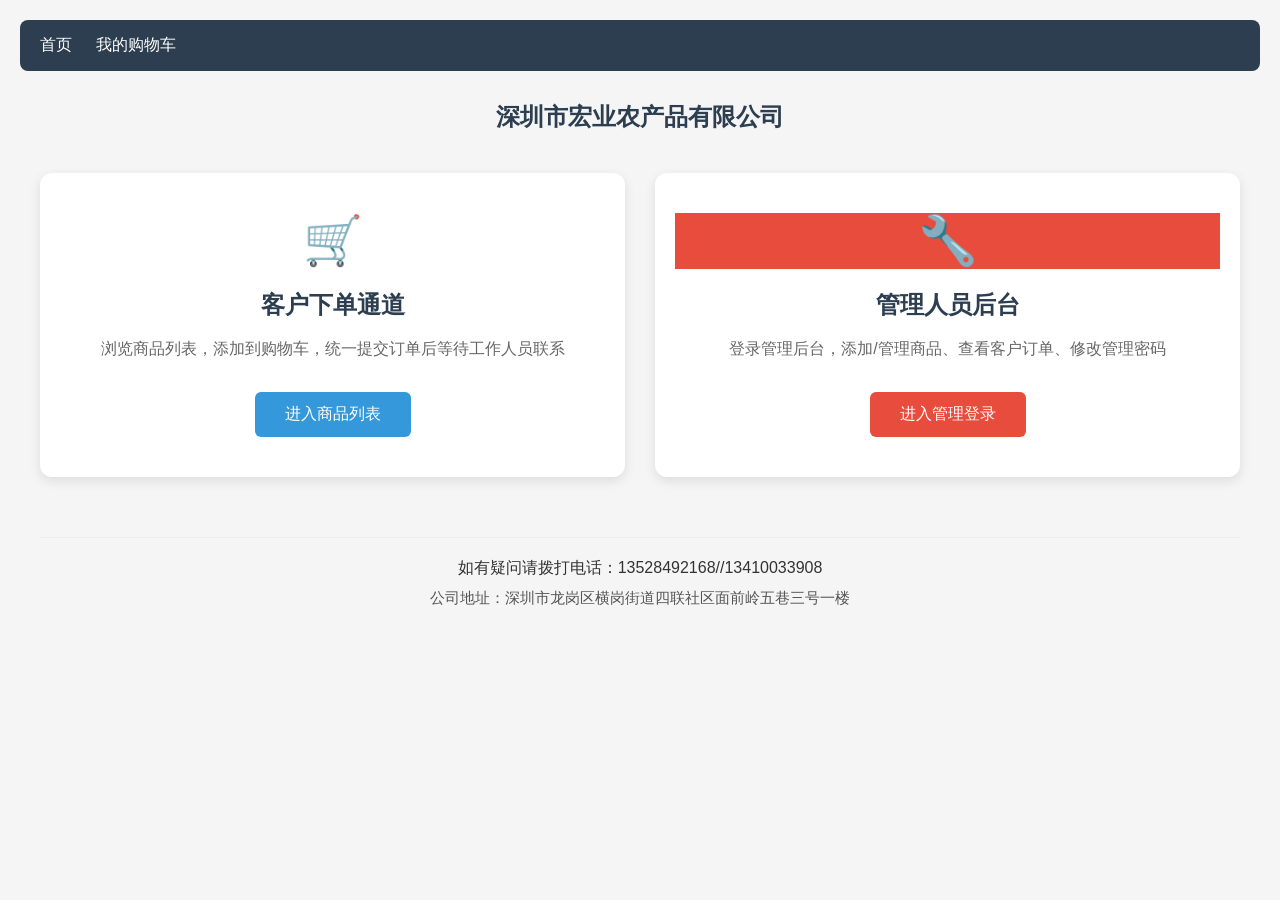
<file: index.html>
<!DOCTYPE html>
<html lang="zh-CN">
<head>
  <meta charset="UTF-8">
  <meta name="viewport" content="width=device-width, initial-scale=1.0">
  <title>深圳市宏业农产品有限公司 - 首页</title>
  <link rel="stylesheet" href="style.css">
  <style>
    /* 双通道样式 */
    .channel-container {
      display: grid;
      grid-template-columns: repeat(auto-fit, minmax(300px, 1fr));
      gap: 30px;
      margin: 40px 0;
    }
    .channel-card {
      background: white;
      padding: 40px 20px;
      border-radius: 12px;
      box-shadow: 0 4px 12px rgba(0,0,0,0.1);
      text-align: center;
    }
    .channel-icon {
      font-size: 48px;
      margin-bottom: 20px;
      color: #3498db;
    }
    .channel-title {
      font-size: 24px;
      margin-bottom: 15px;
      color: #2c3e50;
    }
    .channel-desc {
      color: #666;
      margin-bottom: 30px;
      line-height: 1.6;
    }
    .channel-btn {
      padding: 12px 30px;
      font-size: 16px;
      background-color: #3498db;
      color: white;
      border: none;
      border-radius: 6px;
      cursor: pointer;
      text-decoration: none;
      display: inline-block;
    }
    .channel-btn:hover {
      background-color: #2980b9;
    }
    .manager-channel .channel-icon,
    .manager-channel .channel-btn {
      background-color: #e74c3c;
    }
    .manager-channel .channel-btn:hover {
      background-color: #c0392b;
    }
    /* 商品卡片按钮组 */
    .btn-group {
      display: flex;
      gap: 10px;
      justify-content: center;
      margin-top: 15px;
    }
    /* 底部联系信息样式 */
    .footer-contact {
      margin-top: 60px;
      padding: 20px;
      background: #f5f5f5;
      text-align: center;
      font-size: 16px;
      color: #333;
      border-top: 1px solid #eee;
    }
    .footer-address {
      margin-top: 10px;
      font-size: 15px;
      color: #555;
    }
    /* 分类筛选样式 */
    .category-filter {
      background: white;
      padding: 15px;
      border-radius: 8px;
      box-shadow: 0 2px 5px rgba(0,0,0,0.1);
      margin-bottom: 20px;
      display: none;
    }
    .filter-title {
      font-size: 16px;
      margin-bottom: 10px;
      font-weight: bold;
    }
    .filter-tags {
      display: flex;
      flex-wrap: wrap;
      gap: 8px;
    }
    .filter-tag {
      padding: 5px 15px;
      border-radius: 20px;
      border: 1px solid #ddd;
      cursor: pointer;
      font-size: 14px;
    }
    .filter-tag.active {
      background: #3498db;
      color: white;
      border-color: #3498db;
    }
  </style>
</head>
<body>
  <div class="nav">
    <a href="index.html">首页</a>
    <a href="cart.html">我的购物车</a>
  </div>

  <div class="container">
    <h2 style="text-align: center; color: #2c3e50; margin-top: 20px;">深圳市宏业农产品有限公司</h2>

    <!-- 客户/管理人员双通道 -->
    <div class="channel-container">
      <!-- 客户通道 -->
      <div class="channel-card customer-channel">
        <div class="channel-icon">🛒</div>
        <h3 class="channel-title">客户下单通道</h3>
        <p class="channel-desc">浏览商品列表，添加到购物车，统一提交订单后等待工作人员联系</p>
        <a href="javascript:;" onclick="showProductList()" class="channel-btn">进入商品列表</a>
      </div>

      <!-- 管理人员通道 -->
      <div class="channel-card manager-channel">
        <div class="channel-icon">🔧</div>
        <h3 class="channel-title">管理人员后台</h3>
        <p class="channel-desc">登录管理后台，添加/管理商品、查看客户订单、修改管理密码</p>
        <a href="login.html" class="channel-btn">进入管理登录</a>
      </div>
    </div>

    <!-- 分类筛选区域 -->
    <div class="category-filter" id="categoryFilter">
      <div class="filter-title">商品分类筛选</div>
      <div class="filter-tags" id="filterTags">
        <div class="filter-tag active" data-id="all">全部</div>
      </div>
    </div>

    <!-- 商品列表（带添加购物车功能） -->
    <div class="product-list" id="productList" style="margin-top: 20px; display: none;">
      <div class="product-item">
        <p>暂无商品，请管理员先添加~</p>
      </div>
    </div>

    <!-- 底部联系信息（电话+地址） -->
    <div class="footer-contact">
      如有疑问请拨打电话：13528492168//13410033908
      <div class="footer-address">公司地址：深圳市龙岗区横岗街道四联社区面前岭五巷三号一楼</div>
    </div>
  </div>

  <script>
    // 显示商品列表和分类筛选
    function showProductList() {
      document.getElementById('categoryFilter').style.display = 'block';
      document.getElementById('productList').style.display = 'block';
      loadCategories();
      loadProducts();
    }

    // 加载分类筛选
    function loadCategories() {
      const filterTags = document.getElementById('filterTags');
      let categories = JSON.parse(localStorage.getItem('categories')) || [];
      
      // 基础标签：全部
      let tagsHtml = '<div class="filter-tag active" data-id="all">全部</div>';
      
      // 添加分类标签
      if (categories.length > 0) {
        tagsHtml += categories.map(cat => `
          <div class="filter-tag" data-id="${cat.id}">${cat.name}</div>
        `).join('');
      } else {
        tagsHtml += '<div class="filter-tag disabled">暂无分类</div>';
      }
      
      filterTags.innerHTML = tagsHtml;
      
      // 绑定分类筛选事件
      document.querySelectorAll('.filter-tag').forEach(tag => {
        if (!tag.classList.contains('disabled')) {
          tag.addEventListener('click', function() {
            // 切换激活状态
            document.querySelectorAll('.filter-tag').forEach(t => t.classList.remove('active'));
            this.classList.add('active');
            // 筛选商品
            loadProducts(this.dataset.id);
          });
        }
      });
    }

    // 加载商品列表（带分类筛选+添加购物车功能）
    function loadProducts(filterId = 'all') {
      const productList = document.getElementById('productList');
      const products = JSON.parse(localStorage.getItem('products')) || [];
      const categories = JSON.parse(localStorage.getItem('categories')) || [];
      
      // 分类筛选
      let filteredProducts = products;
      if (filterId !== 'all') {
        filteredProducts = products.filter(p => p.categoryId === filterId);
      }
      
      if (filteredProducts.length === 0) {
        productList.innerHTML = '<div class="product-item"><p>暂无该分类的商品~</p></div>';
        return;
      }

      // 渲染商品（显示分类+添加购物车按钮）
      productList.innerHTML = filteredProducts.map(product => {
        // 获取分类名称
        const cat = categories.find(c => c.id === product.categoryId) || {name: '未分类'};
        return `
          <div class="product-item">
            <div class="product-name">${product.name}</div>
            <div>分类：${cat.name}</div>
            <div class="product-price">¥ ${product.price}/${product.unit}</div>
            <div class="btn-group">
              <button class="btn btn-primary" onclick="addToCart('${product.id}')">加入购物车</button>
              <a href="order-form.html?productId=${product.id}" class="btn btn-primary">立即下单</a>
            </div>
          </div>
        `;
      }).join('');
    }

    // 添加商品到购物车
    function addToCart(productId) {
      const products = JSON.parse(localStorage.getItem('products')) || [];
      const product = products.find(p => p.id === productId);
      
      if (!product) {
        alert('商品不存在！');
        return;
      }

      // 获取购物车数据
      let cart = JSON.parse(localStorage.getItem('cart')) || [];
      
      // 检查商品是否已在购物车
      const existingItem = cart.find(item => item.id === productId);
      if (existingItem) {
        // 已存在则数量+1
        cart = cart.map(item => {
          if (item.id === productId) {
            return {...item, count: item.count + 1};
          }
          return item;
        });
      } else {
        // 不存在则添加新商品（默认数量1）
        cart.push({
          id: product.id,
          name: product.name,
          price: product.price,
          unit: product.unit,
          categoryId: product.categoryId,
          count: 1
        });
      }

      // 保存购物车
      localStorage.setItem('cart', JSON.stringify(cart));
      alert(`${product.name} 已加入购物车！`);
    }

    // 页面加载时执行
    window.onload = function() {
      // 初始隐藏商品列表和分类筛选
      document.getElementById('categoryFilter').style.display = 'none';
      document.getElementById('productList').style.display = 'none';
    };
  </script>
</body>
</html>
</file>
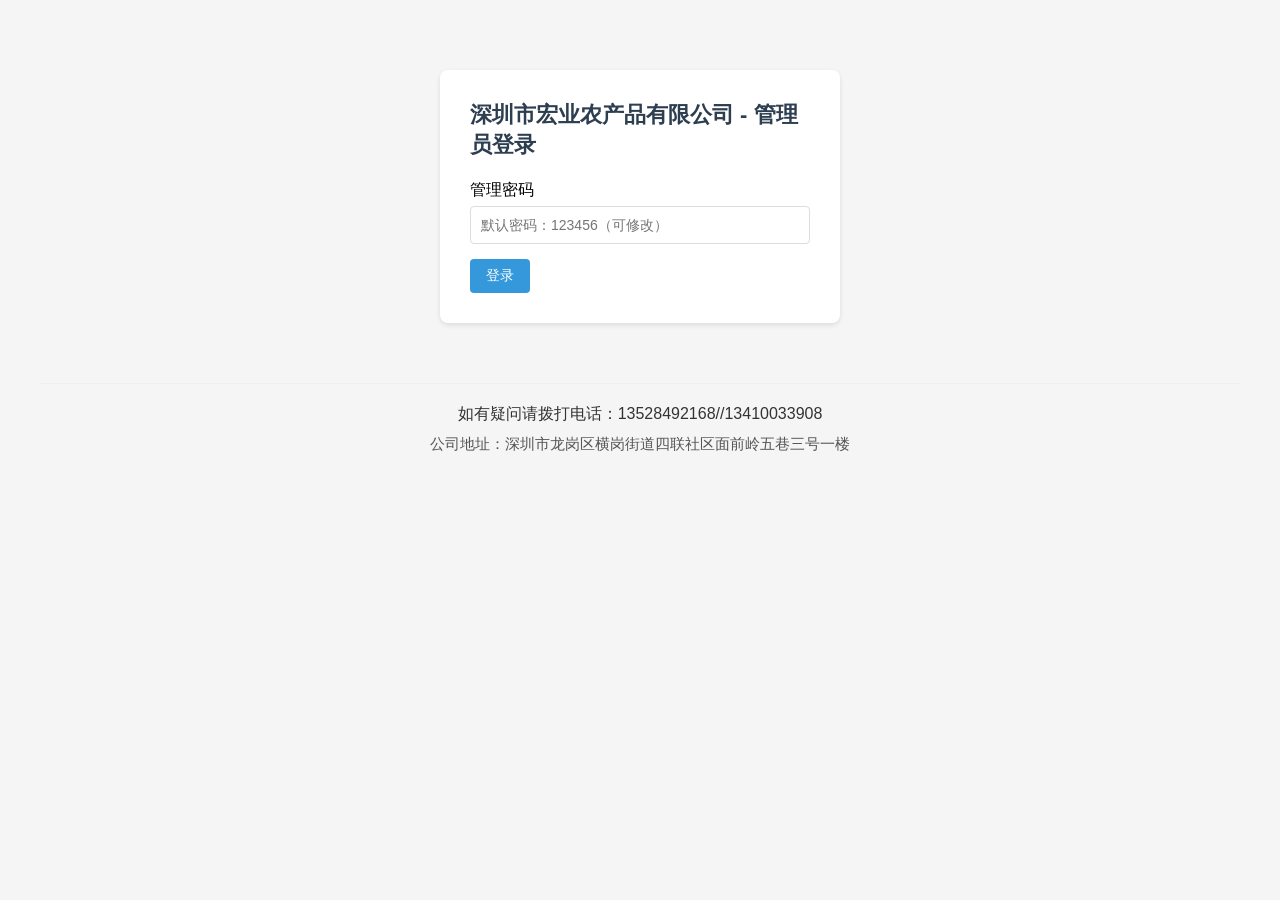
<file: admin-orders.html>
<!DOCTYPE html>
<html lang="zh-CN">
<head>
  <meta charset="UTF-8">
  <meta name="viewport" content="width=device-width, initial-scale=1.0">
  <title>查看订单 - 深圳市宏业农产品有限公司</title>
  <link rel="stylesheet" href="style.css">
  <style>
    .order-products {
      margin: 10px 0;
      padding-left: 20px;
    }
    .order-product-item {
      margin: 5px 0;
    }
    .product-category {
      font-size: 14px;
      color: #666;
    }
    /* 底部联系电话样式 */
    .footer-contact {
      margin-top: 60px;
      padding: 20px;
      background: #f5f5f5;
      text-align: center;
      font-size: 16px;
      color: #333;
      border-top: 1px solid #eee;
    }
    .footer-address {
      margin-top: 10px;
      font-size: 15px;
      color: #555;
    }
  </style>
</head>
<body>
  <div class="nav">
    <a href="admin.html">商品管理</a>
    <a href="admin-orders.html">查看订单</a>
    <a href="change-password.html">修改密码</a>
    <a href="index.html" onclick="logout()">退出登录</a>
  </div>

  <div class="container">
    <h3 style="margin: 30px 0 20px; color: #2c3e50;">所有订单</h3>
    <div class="order-list" id="orderList">
      <div class="order-item">
        <p>暂无订单，等待客户下单商品~</p>
      </div>
    </div>

    <!-- 底部联系电话 -->
    <div class="footer-contact">
      如有疑问请拨打电话：13528492168//13410033908
      <div class="footer-address">公司地址：深圳市龙岗区横岗街道四联社区面前岭五巷三号一楼</div>
    </div>
  </div>

  <script>
    // 登录验证
    if (localStorage.getItem('isLogin') !== 'true') {
      window.location.href = 'login.html';
    }

    // 退出登录
    function logout() {
      localStorage.removeItem('isLogin');
      alert('已退出登录！');
    }

    // 加载订单列表（适配批量订单+显示分类）
    function loadOrders() {
      const orderList = document.getElementById('orderList');
      const orders = JSON.parse(localStorage.getItem('orders')) || [];
      const categories = JSON.parse(localStorage.getItem('categories')) || [];
      
      if (orders.length === 0) {
        orderList.innerHTML = '<div class="order-item"><p>暂无订单，等待客户下单商品~</p></div>';
        return;
      }

      // 渲染订单（兼容单商品/多商品订单+显示分类）
      orderList.innerHTML = orders.map(order => {
        // 判断是否是购物车批量订单
        if (order.products) {
          // 批量订单
          let productsHtml = order.products.map(p => {
            const cat = categories.find(c => c.id === p.categoryId) || {name: '未分类'};
            return `
              <div class="order-product-item">
                ${p.name} × ${p.count}${p.unit} 
                <div class="product-category">分类：${cat.name}</div>
                <div>单价：¥${p.price}/${p.unit} | 小计：¥${p.itemTotal}</div>
              </div>
            `;
          }).join('');
          
          return `
            <div class="order-item">
              <div class="order-info"><span class="order-label">订单ID：</span>${order.id}</div>
              <div class="order-info"><span class="order-label">下单时间：</span>${order.createTime}</div>
              <div class="order-info"><span class="order-label">商品：</span></div>
              <div class="order-products">${productsHtml}</div>
              <div class="order-info"><span class="order-label">订单总计：</span>¥${order.totalPrice}</div>
              <div class="order-info"><span class="order-label">公司名称：</span>${order.companyName}</div>
              <div class="order-info"><span class="order-label">备注：</span>${order.remark || '无'}</div>
            </div>
          `;
        } else {
          // 原单商品订单
          const cat = categories.find(c => c.id === order.categoryId) || {name: '未分类'};
          return `
            <div class="order-item">
              <div class="order-info"><span class="order-label">订单ID：</span>${order.id}</div>
              <div class="order-info"><span class="order-label">下单时间：</span>${order.createTime}</div>
              <div class="order-info"><span class="order-label">商品：</span>${order.productName} × ${order.count}${order.productUnit}</div>
              <div class="order-info"><span class="order-label">分类：</span>${cat.name}</div>
              <div class="order-info"><span class="order-label">单价：</span>¥${order.productPrice}/${order.productUnit} | 总价：¥${order.totalPrice}</div>
              <div class="order-info"><span class="order-label">公司名称：</span>${order.companyName}</div>
              <div class="order-info"><span class="order-label">备注：</span>${order.remark || '无'}</div>
            </div>
          `;
        }
      }).join('');
    }

    // 页面加载时执行
    window.onload = loadOrders;
  </script>
</body>
</html>
</file>
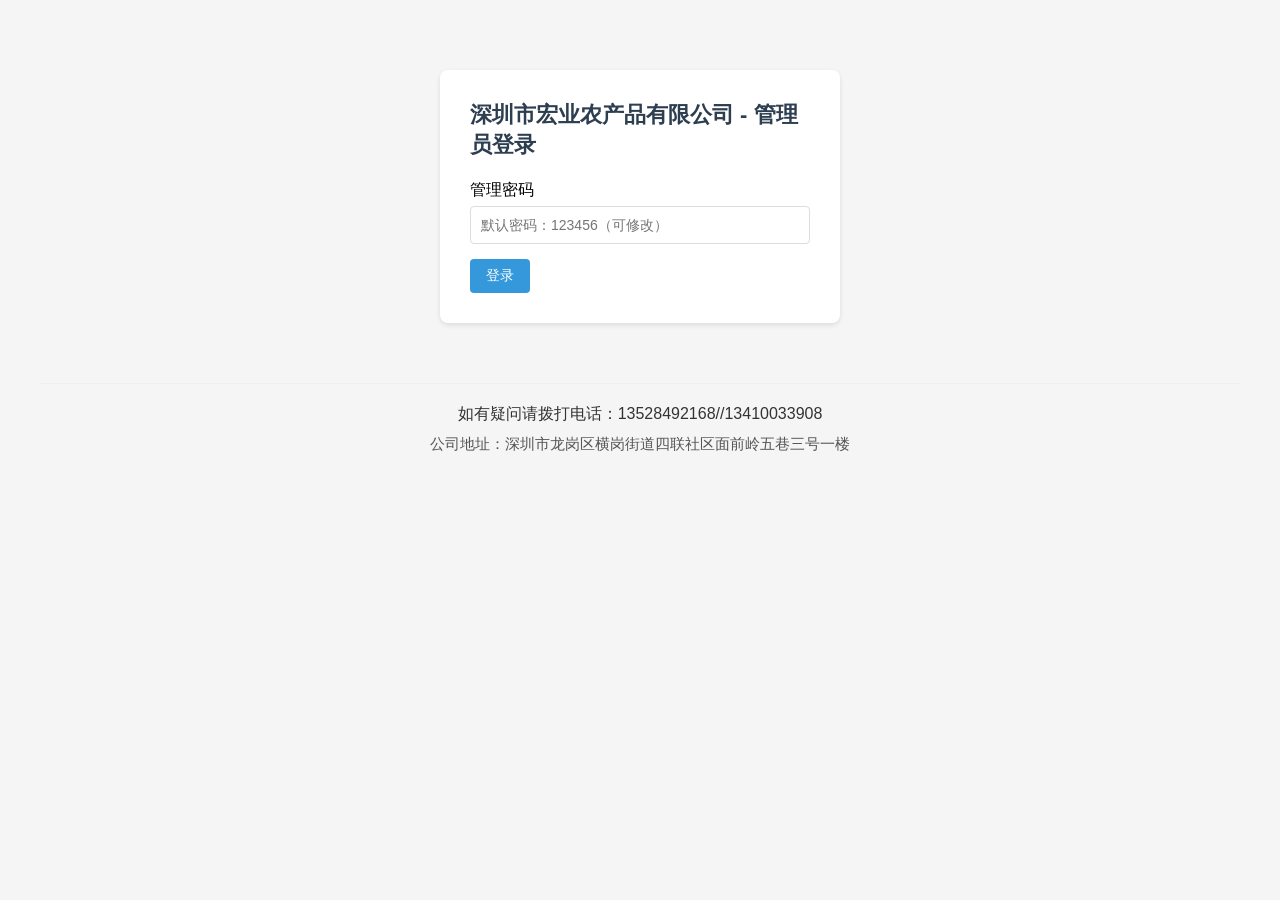
<file: admin.html>
<!DOCTYPE html>
<html lang="zh-CN">
<head>
  <meta charset="UTF-8">
  <meta name="viewport" content="width=device-width, initial-scale=1.0">
  <title>管理员后台 - 深圳市宏业农产品有限公司</title>
  <link rel="stylesheet" href="style.css">
  <style>
    /* 底部联系电话样式 */
    .footer-contact {
      margin-top: 60px;
      padding: 20px;
      background: #f5f5f5;
      text-align: center;
      font-size: 16px;
      color: #333;
      border-top: 1px solid #eee;
    }
    .footer-address {
      margin-top: 10px;
      font-size: 15px;
      color: #555;
    }
    /* 分类管理样式 */
    .category-box {
      background: white;
      padding: 20px;
      border-radius: 8px;
      box-shadow: 0 2px 5px rgba(0,0,0,0.1);
      margin-bottom: 30px;
    }
    .category-list {
      display: flex;
      flex-wrap: wrap;
      gap: 10px;
      margin-top: 15px;
    }
    .category-tag {
      background: #f5f5f5;
      padding: 5px 15px;
      border-radius: 20px;
      display: flex;
      align-items: center;
      gap: 8px;
    }
    .category-delete {
      color: #e74c3c;
      cursor: pointer;
      font-size: 14px;
    }
  </style>
</head>
<body>
  <div class="nav">
    <a href="admin.html">商品管理</a>
    <a href="admin-orders.html">查看订单</a>
    <a href="change-password.html">修改密码</a>
    <a href="index.html" onclick="logout()">退出登录</a>
  </div>

  <div class="container">
    <!-- 分类管理区域 -->
    <div class="category-box">
      <h3 class="form-title">商品分类管理</h3>
      <form id="addCategoryForm">
        <div class="form-group">
          <label for="categoryName">新增分类名称</label>
          <input type="text" id="categoryName" placeholder="如：水果、蔬菜、粮油" required>
        </div>
        <button type="submit" class="btn btn-primary">添加分类</button>
      </form>
      <div class="category-list" id="categoryList">
        <p>暂无分类，点击上方添加~</p>
      </div>
    </div>

    <!-- 移除图片输入框后的添加商品表单 -->
    <div class="form-box">
      <h3 class="form-title">添加商品</h3>
      <form id="addProductForm">
        <div class="form-group">
          <label for="productName">商品名称</label>
          <input type="text" id="productName" placeholder="如：苹果、大米、青菜" required>
        </div>

        <div class="form-group">
          <label for="productPrice">商品价格（元）</label>
          <input type="number" id="productPrice" min="0.01" step="0.01" required>
        </div>

        <div class="form-group">
          <label for="productUnit">商品单位</label>
          <input type="text" id="productUnit" placeholder="如：斤、包、件、个" value="斤" required>
        </div>

        <!-- 新增分类选择 -->
        <div class="form-group">
          <label for="productCategory">商品分类</label>
          <select id="productCategory" required>
            <option value="">请选择分类</option>
          </select>
        </div>

        <button type="submit" class="btn btn-primary">添加商品</button>
      </form>
    </div>

    <!-- 商品列表（移除图片显示） -->
    <h3 style="margin: 30px 0 20px; color: #2c3e50;">已添加商品</h3>
    <div class="product-list" id="adminProductList">
      <div class="product-item">
        <p>暂无商品，点击上方添加~</p>
      </div>
    </div>

    <!-- 底部联系电话 -->
    <div class="footer-contact">
      如有疑问请拨打电话：13528492168//13410033908
      <div class="footer-address">公司地址：深圳市龙岗区横岗街道四联社区面前岭五巷三号一楼</div>
    </div>
  </div>

  <script>
    // 登录验证（防止直接访问）
    if (localStorage.getItem('isLogin') !== 'true') {
      window.location.href = 'login.html';
    }

    // 退出登录
    function logout() {
      localStorage.removeItem('isLogin');
      alert('已退出登录！');
    }

    // ========== 分类管理逻辑 ==========
    // 加载分类列表
    function loadCategories() {
      const categoryList = document.getElementById('categoryList');
      const productCategory = document.getElementById('productCategory');
      let categories = JSON.parse(localStorage.getItem('categories')) || [];
      
      // 渲染分类列表（管理员查看）
      if (categories.length === 0) {
        categoryList.innerHTML = '<p>暂无分类，点击上方添加~</p>';
        productCategory.innerHTML = '<option value="">暂无分类，请先添加</option>';
        return;
      }

      // 渲染分类标签
      categoryList.innerHTML = categories.map(cat => `
        <div class="category-tag" data-id="${cat.id}">
          ${cat.name}
          <span class="category-delete" onclick="deleteCategory('${cat.id}')">×</span>
        </div>
      `).join('');

      // 渲染分类下拉框（添加商品用）
      productCategory.innerHTML = '<option value="">请选择分类</option>' + 
        categories.map(cat => `<option value="${cat.id}">${cat.name}</option>`).join('');
    }

    // 添加分类
    document.getElementById('addCategoryForm').addEventListener('submit', function(e) {
      e.preventDefault();
      const categoryName = document.getElementById('categoryName').value.trim();
      let categories = JSON.parse(localStorage.getItem('categories')) || [];
      
      // 验证分类名称
      if (categories.some(cat => cat.name === categoryName)) {
        alert('该分类已存在！');
        return;
      }

      // 添加新分类
      categories.push({
        id: Date.now().toString(),
        name: categoryName
      });
      localStorage.setItem('categories', JSON.stringify(categories));
      
      // 重置表单 + 重新加载分类
      this.reset();
      alert('分类添加成功！');
      loadCategories();
    });

    // 删除分类
    function deleteCategory(categoryId) {
      if (!confirm('确定要删除该分类吗？删除后该分类下的商品不会被删除')) return;
      let categories = JSON.parse(localStorage.getItem('categories')) || [];
      categories = categories.filter(cat => cat.id !== categoryId);
      localStorage.setItem('categories', JSON.stringify(categories));
      loadCategories();
      loadAdminProducts(); // 同步更新商品列表
    }

    // ========== 商品管理逻辑 ==========
    // 加载商品列表（管理员端）
    function loadAdminProducts() {
      const productList = document.getElementById('adminProductList');
      const products = JSON.parse(localStorage.getItem('products')) || [];
      const categories = JSON.parse(localStorage.getItem('categories')) || [];
      
      if (products.length === 0) {
        productList.innerHTML = '<div class="product-item"><p>暂无商品，点击上方添加~</p></div>';
        return;
      }

      // 渲染商品（显示分类）
      productList.innerHTML = products.map(product => {
        // 获取分类名称
        const cat = categories.find(c => c.id === product.categoryId) || {name: '未分类'};
        return `
          <div class="product-item">
            <div class="product-name">${product.name}</div>
            <div>分类：${cat.name}</div>
            <div class="product-price">¥ ${product.price}/${product.unit}</div>
            <button class="btn btn-danger" onclick="deleteProduct('${product.id}')">删除商品</button>
          </div>
        `;
      }).join('');
    }

    // 删除商品
    function deleteProduct(productId) {
      if (!confirm('确定要删除该商品吗？')) return;
      let products = JSON.parse(localStorage.getItem('products')) || [];
      products = products.filter(p => p.id !== productId);
      localStorage.setItem('products', JSON.stringify(products));
      loadAdminProducts(); // 重新加载列表
    }

    // 添加商品（新增分类字段）
    document.getElementById('addProductForm').addEventListener('submit', function(e) {
      e.preventDefault();
      
      // 获取表单数据
      const name = document.getElementById('productName').value;
      const price = document.getElementById('productPrice').value;
      const unit = document.getElementById('productUnit').value;
      const categoryId = document.getElementById('productCategory').value;

      // 构造商品数据（新增categoryId）
      const product = {
        id: Date.now().toString(),
        name: name,
        price: price,
        unit: unit,
        categoryId: categoryId
      };

      // 保存到本地存储
      const products = JSON.parse(localStorage.getItem('products')) || [];
      products.push(product);
      localStorage.setItem('products', JSON.stringify(products));

      // 重置表单 + 重新加载列表
      this.reset();
      alert('商品添加成功！');
      loadAdminProducts();
    });

    // 页面加载时执行
    window.onload = function() {
      loadCategories();
      loadAdminProducts();
    };
  </script>
</body>
</html>
</file>
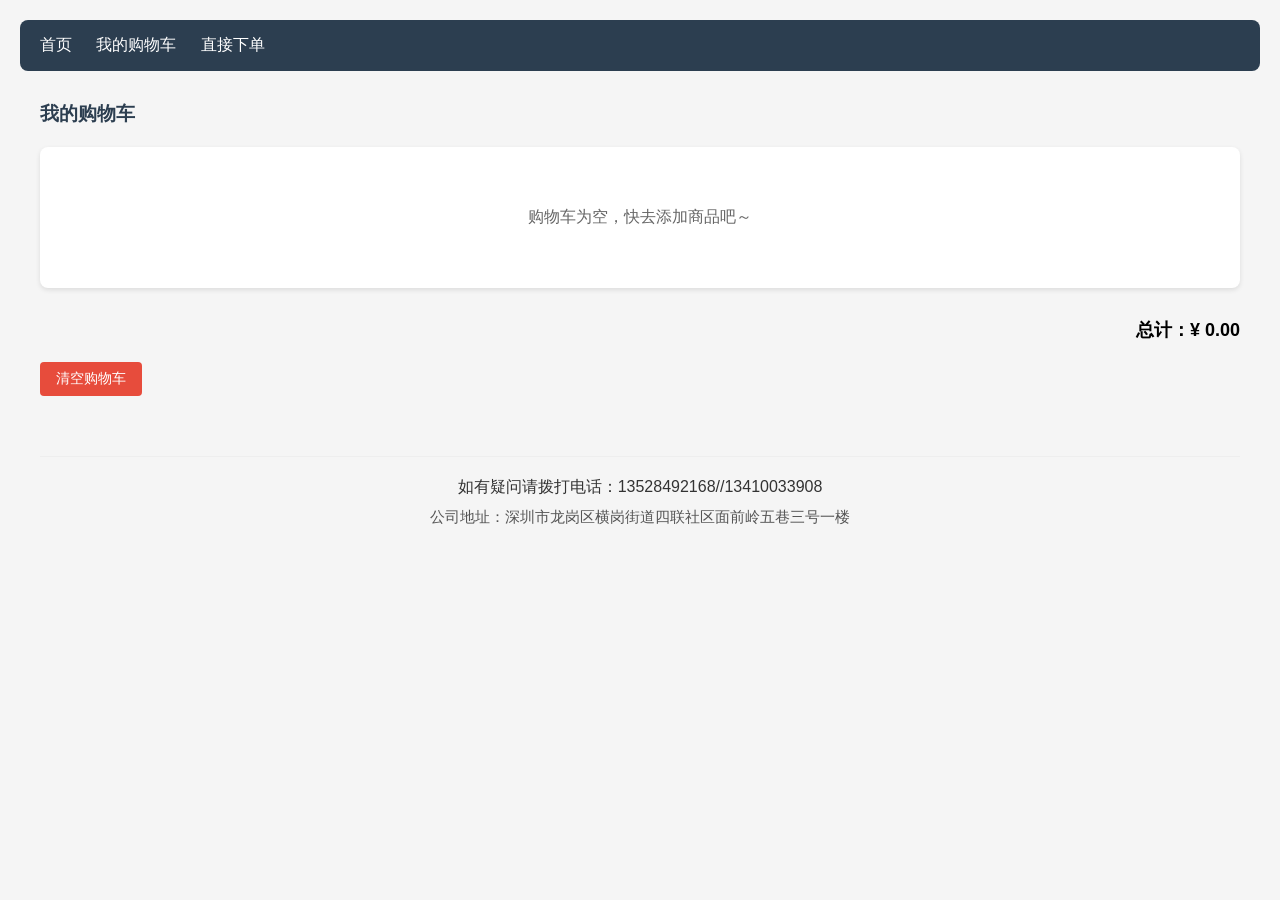
<file: cart.html>
<!DOCTYPE html>
<html lang="zh-CN">
<head>
  <meta charset="UTF-8">
  <meta name="viewport" content="width=device-width, initial-scale=1.0">
  <title>购物车 - 深圳市宏业农产品有限公司</title>
  <link rel="stylesheet" href="style.css">
  <style>
    /* 购物车样式 */
    .cart-list {
      background: white;
      padding: 20px;
      border-radius: 8px;
      box-shadow: 0 2px 5px rgba(0,0,0,0.1);
      margin-bottom: 30px;
    }
    .cart-item {
      display: flex;
      justify-content: space-between;
      align-items: center;
      padding: 15px;
      border-bottom: 1px solid #eee;
    }
    .cart-item:last-child {
      border-bottom: none;
    }
    .cart-info {
      flex: 1;
    }
    .cart-name {
      font-size: 16px;
      margin-bottom: 5px;
    }
    .cart-category {
      font-size: 14px;
      color: #666;
      margin-bottom: 5px;
    }
    .cart-price {
      color: #e74c3c;
    }
    .cart-count {
      display: flex;
      align-items: center;
      gap: 10px;
    }
    .count-btn {
      width: 30px;
      height: 30px;
      border: 1px solid #ddd;
      background: #f5f5f5;
      cursor: pointer;
      border-radius: 4px;
      font-size: 16px;
    }
    .count-input {
      width: 50px;
      height: 30px;
      text-align: center;
      border: 1px solid #ddd;
      border-radius: 4px;
    }
    .cart-total {
      text-align: right;
      font-size: 18px;
      margin: 20px 0;
      font-weight: bold;
    }
    .cart-empty {
      text-align: center;
      padding: 40px 0;
      color: #666;
    }
    .cart-actions {
      display: flex;
      justify-content: space-between;
      margin-top: 20px;
    }
    /* 底部联系电话样式 */
    .footer-contact {
      margin-top: 60px;
      padding: 20px;
      background: #f5f5f5;
      text-align: center;
      font-size: 16px;
      color: #333;
      border-top: 1px solid #eee;
    }
    .footer-address {
      margin-top: 10px;
      font-size: 15px;
      color: #555;
    }
  </style>
</head>
<body>
  <div class="nav">
    <a href="index.html">首页</a>
    <a href="cart.html">我的购物车</a>
    <a href="order-form.html">直接下单</a>
  </div>

  <div class="container">
    <h3 style="margin: 30px 0 20px; color: #2c3e50;">我的购物车</h3>
    
    <!-- 购物车列表 -->
    <div class="cart-list" id="cartList">
      <div class="cart-empty">购物车为空，快去添加商品吧～</div>
    </div>

    <!-- 购物车总计 + 操作按钮 -->
    <div class="cart-total" id="cartTotal">总计：¥ 0.00</div>
    <div class="cart-actions">
      <button class="btn btn-danger" id="clearCart">清空购物车</button>
      <a href="order-form-cart.html" class="btn btn-primary" id="submitCart">提交订单</a>
    </div>

    <!-- 底部联系电话 -->
    <div class="footer-contact">
      如有疑问请拨打电话：13528492168//13410033908
      <div class="footer-address">公司地址：深圳市龙岗区横岗街道四联社区面前岭五巷三号一楼</div>
    </div>
  </div>

  <script>
    // 加载购物车（显示分类）
    function loadCart() {
      const cartList = document.getElementById('cartList');
      const cartTotal = document.getElementById('cartTotal');
      const submitCart = document.getElementById('submitCart');
      const categories = JSON.parse(localStorage.getItem('categories')) || [];
      
      // 获取购物车数据
      let cart = JSON.parse(localStorage.getItem('cart')) || [];
      
      // 购物车为空
      if (cart.length === 0) {
        cartList.innerHTML = '<div class="cart-empty">购物车为空，快去添加商品吧～</div>';
        cartTotal.textContent = '总计：¥ 0.00';
        submitCart.style.display = 'none';
        return;
      }

      // 显示提交按钮
      submitCart.style.display = 'inline-block';
      
      // 渲染购物车商品（显示分类）
      let totalPrice = 0;
      cartList.innerHTML = cart.map(item => {
        // 获取分类名称
        const cat = categories.find(c => c.id === item.categoryId) || {name: '未分类'};
        // 计算单商品总价
        const itemTotal = (item.price * item.count).toFixed(2);
        totalPrice += Number(itemTotal);
        
        return `
          <div class="cart-item" data-id="${item.id}">
            <div class="cart-info">
              <div class="cart-name">${item.name}</div>
              <div class="cart-category">分类：${cat.name}</div>
              <div class="cart-price">¥ ${item.price}/${item.unit}（单价）</div>
            </div>
            <div class="cart-count">
              <button class="count-btn minus">-</button>
              <input type="number" class="count-input" value="${item.count}" min="1">
              <button class="count-btn plus">+</button>
            </div>
            <div class="cart-item-total">¥ ${itemTotal}</div>
            <button class="btn btn-danger delete-item">删除</button>
          </div>
        `;
      }).join('');

      // 更新总计
      cartTotal.textContent = `总计：¥ ${totalPrice.toFixed(2)}`;

      // 绑定数量修改事件
      bindCartEvents();
    }

    // 绑定购物车操作事件（数量修改、删除）
    function bindCartEvents() {
      let cart = JSON.parse(localStorage.getItem('cart')) || [];
      
      // 减数量
      document.querySelectorAll('.minus').forEach(btn => {
        btn.addEventListener('click', function() {
          const itemEl = this.closest('.cart-item');
          const productId = itemEl.dataset.id;
          const countInput = itemEl.querySelector('.count-input');
          let count = Number(countInput.value);
          
          if (count > 1) {
            count--;
            countInput.value = count;
            // 更新购物车数据
            updateCartCount(productId, count);
          }
        });
      });

      // 加数量
      document.querySelectorAll('.plus').forEach(btn => {
        btn.addEventListener('click', function() {
          const itemEl = this.closest('.cart-item');
          const productId = itemEl.dataset.id;
          const countInput = itemEl.querySelector('.count-input');
          let count = Number(countInput.value);
          
          count++;
          countInput.value = count;
          // 更新购物车数据
          updateCartCount(productId, count);
        });
      });

      // 手动修改数量
      document.querySelectorAll('.count-input').forEach(input => {
        input.addEventListener('change', function() {
          const itemEl = this.closest('.cart-item');
          const productId = itemEl.dataset.id;
          let count = Number(this.value);
          
          if (count < 1) count = 1;
          this.value = count;
          // 更新购物车数据
          updateCartCount(productId, count);
        });
      });

      // 删除商品
      document.querySelectorAll('.delete-item').forEach(btn => {
        btn.addEventListener('click', function() {
          const itemEl = this.closest('.cart-item');
          const productId = itemEl.dataset.id;
          
          // 过滤掉删除的商品
          cart = cart.filter(item => item.id !== productId);
          localStorage.setItem('cart', JSON.stringify(cart));
          // 重新加载购物车
          loadCart();
        });
      });
    }

    // 更新购物车商品数量
    function updateCartCount(productId, count) {
      let cart = JSON.parse(localStorage.getItem('cart')) || [];
      
      // 找到对应商品并更新数量
      cart = cart.map(item => {
        if (item.id === productId) {
          return {...item, count: count};
        }
        return item;
      });
      
      localStorage.setItem('cart', JSON.stringify(cart));
      // 重新加载购物车
      loadCart();
    }

    // 清空购物车
    document.getElementById('clearCart').addEventListener('click', function() {
      if (confirm('确定要清空购物车吗？')) {
        localStorage.removeItem('cart');
        loadCart();
      }
    });

    // 页面加载时加载购物车
    window.onload = loadCart;
  </script>
</body>
</html>
</file>
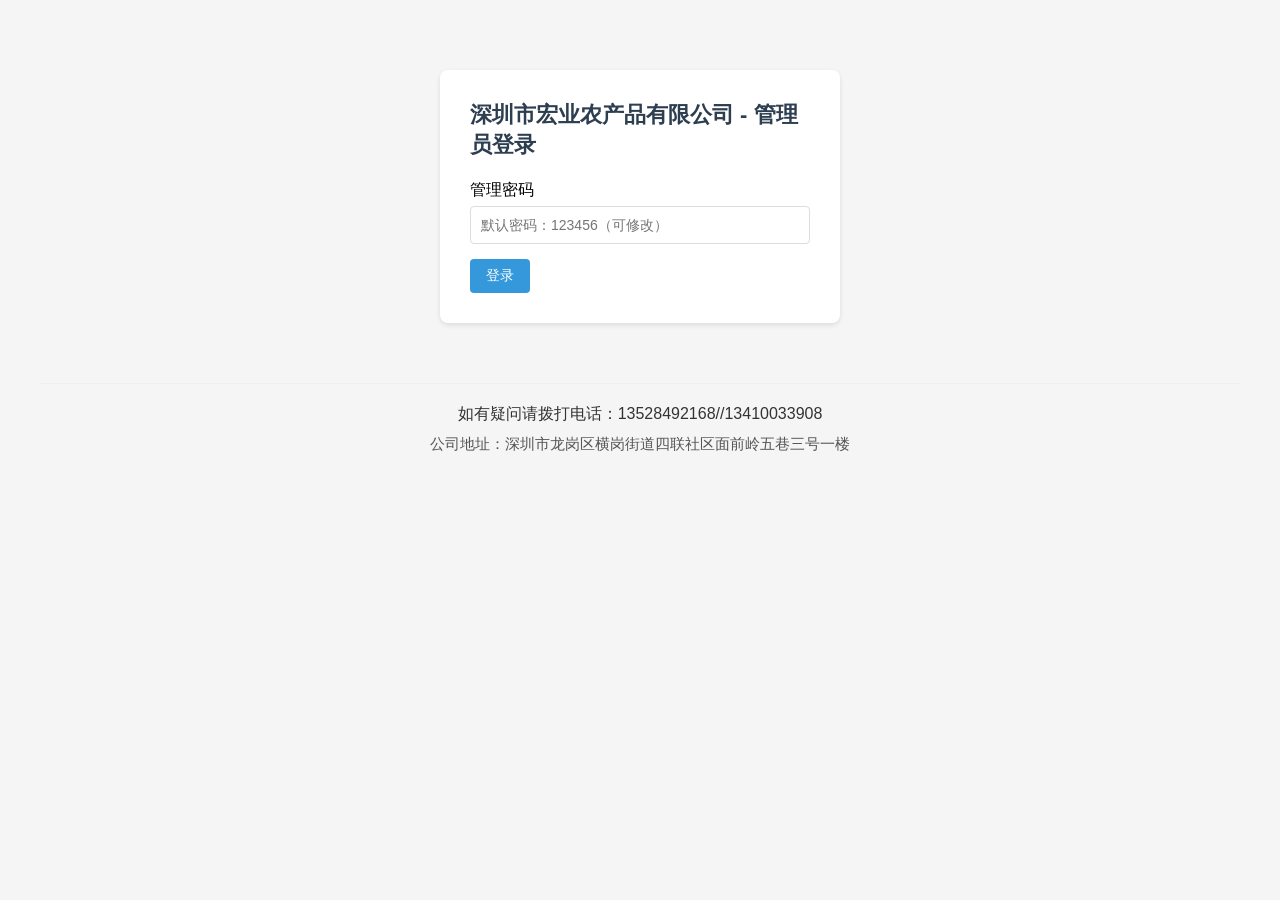
<file: change-password.html>
<!DOCTYPE html>
<html lang="zh-CN">
<head>
  <meta charset="UTF-8">
  <meta name="viewport" content="width=device-width, initial-scale=1.0">
  <title>修改管理密码 - 深圳市宏业农产品有限公司</title>
  <link rel="stylesheet" href="style.css">
  <style>
    .footer-contact {
      margin-top: 60px;
      padding: 20px;
      background: #f5f5f5;
      text-align: center;
      font-size: 16px;
      color: #333;
      border-top: 1px solid #eee;
    }
    .footer-address {
      margin-top: 10px;
      font-size: 15px;
      color: #555;
    }
  </style>
</head>
<body>
  <div class="nav">
    <a href="admin.html">商品管理</a>
    <a href="admin-orders.html">查看订单</a>
    <a href="change-password.html">修改密码</a>
    <a href="index.html" onclick="logout()">退出登录</a>
  </div>

  <div class="container">
    <div class="form-box">
      <h3 class="form-title">修改管理密码</h3>
      <form id="changePwdForm">
        <div class="form-group">
          <label for="oldPwd">原密码</label>
          <input type="password" id="oldPwd" placeholder="请输入原管理密码" required>
        </div>

        <div class="form-group">
          <label for="newPwd">新密码</label>
          <input type="password" id="newPwd" placeholder="请输入新管理密码" required>
        </div>

        <div class="form-group">
          <label for="confirmPwd">确认新密码</label>
          <input type="password" id="confirmPwd" placeholder="请再次输入新密码" required>
        </div>

        <button type="submit" class="btn btn-primary">修改密码</button>
      </form>
    </div>

    <div class="footer-contact">
      如有疑问请拨打电话：13528492168//13410033908
      <div class="footer-address">公司地址：深圳市龙岗区横岗街道四联社区面前岭五巷三号一楼</div>
    </div>
  </div>

  <script>
    // 登录验证
    if (localStorage.getItem('isLogin') !== 'true') {
      window.location.href = 'login.html';
    }

    // 退出登录
    function logout() {
      localStorage.removeItem('isLogin');
      alert('已退出登录！');
    }

    // 修改密码
    document.getElementById('changePwdForm').addEventListener('submit', function(e) {
      e.preventDefault();
      
      const oldPwd = document.getElementById('oldPwd').value;
      const newPwd = document.getElementById('newPwd').value;
      const confirmPwd = document.getElementById('confirmPwd').value;
      
      // 获取原密码（默认123456）
      const savedPwd = localStorage.getItem('adminPwd') || '123456';
      
      // 验证原密码
      if (oldPwd !== savedPwd) {
        alert('原密码错误！');
        return;
      }
      
      // 验证新密码
      if (newPwd !== confirmPwd) {
        alert('两次输入的新密码不一致！');
        return;
      }
      
      // 验证新密码长度
      if (newPwd.length < 6) {
        alert('新密码长度不能少于6位！');
        return;
      }
      
      // 保存新密码
      localStorage.setItem('adminPwd', newPwd);
      alert('密码修改成功！请使用新密码登录');
      
      // 退出登录
      localStorage.removeItem('isLogin');
      window.location.href = 'login.html';
    });
  </script>
</body>
</html>
</file>
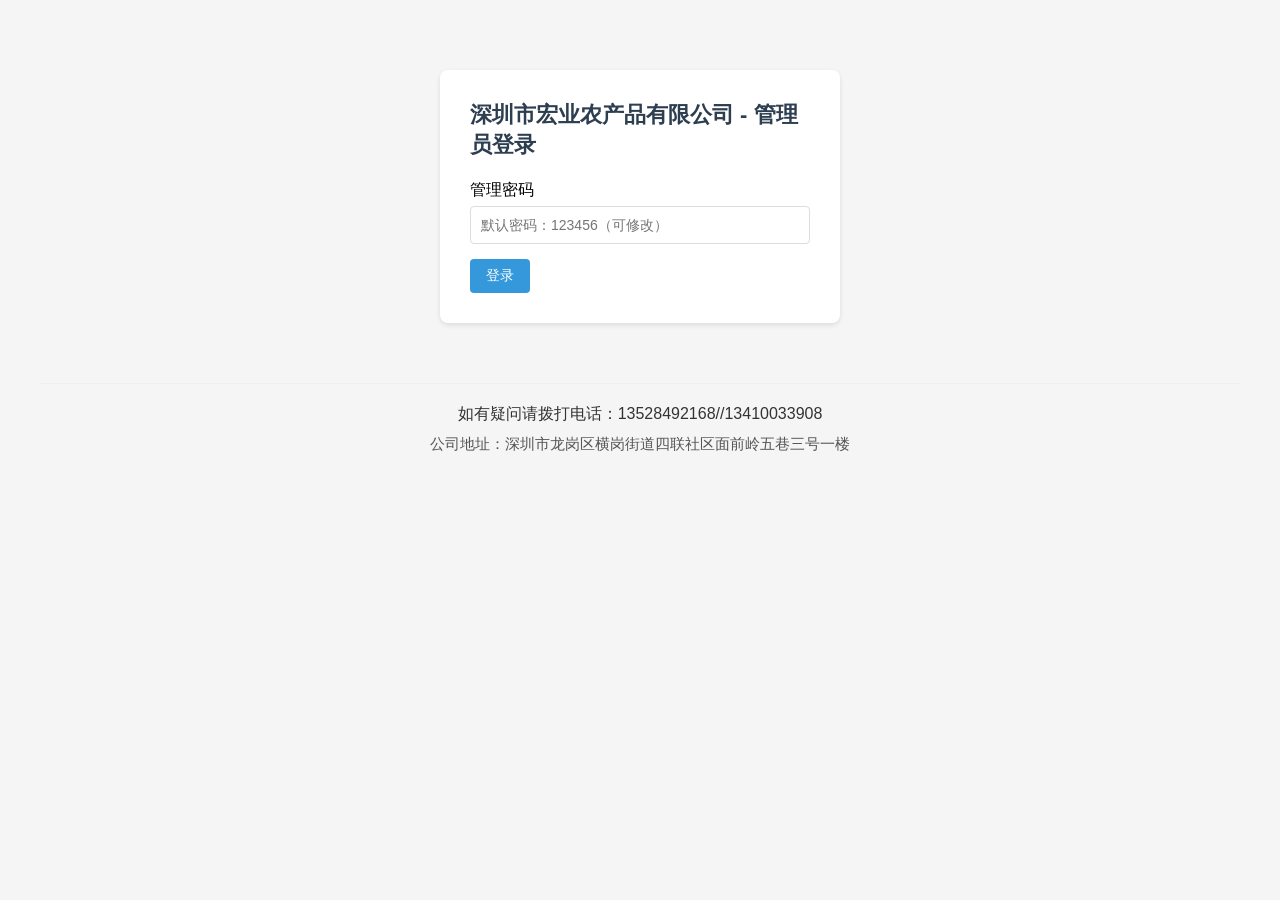
<file: login.html>
<!DOCTYPE html>
<html lang="zh-CN">
<head>
  <meta charset="UTF-8">
  <meta name="viewport" content="width=device-width, initial-scale=1.0">
  <title>管理员登录 - 深圳市宏业农产品有限公司</title>
  <link rel="stylesheet" href="style.css">
  <style>
    /* 底部联系电话样式 */
    .footer-contact {
      margin-top: 60px;
      padding: 20px;
      background: #f5f5f5;
      text-align: center;
      font-size: 16px;
      color: #333;
      border-top: 1px solid #eee;
    }
    .footer-address {
      margin-top: 10px;
      font-size: 15px;
      color: #555;
    }
  </style>
</head>
<body>
  <div class="container">
    <div class="login-box">
      <h3 class="form-title">深圳市宏业农产品有限公司 - 管理员登录</h3>
      <form id="loginForm">
        <div class="form-group">
          <label for="password">管理密码</label>
          <input type="password" id="password" placeholder="默认密码：123456（可修改）" required>
        </div>
        <button type="submit" class="btn btn-primary">登录</button>
      </form>
    </div>

    <!-- 底部联系电话 -->
    <div class="footer-contact">
      如有疑问请拨打电话：13528492168//13410033908
      <div class="footer-address">公司地址：深圳市龙岗区横岗街道四联社区面前岭五巷三号一楼</div>
    </div>
  </div>

  <script>
    // 登录验证（读取自定义密码，无则用默认123456）
    document.getElementById('loginForm').addEventListener('submit', function(e) {
      e.preventDefault();
      const password = document.getElementById('password').value;
      // 获取本地存储的密码，默认123456
      const savedPwd = localStorage.getItem('adminPwd') || '123456';
      
      if (password === savedPwd) {
        // 登录成功，跳转到管理页
        localStorage.setItem('isLogin', 'true');
        window.location.href = 'admin.html';
      } else {
        alert('密码错误！');
      }
    });
  </script>
</body>
</html>
</file>
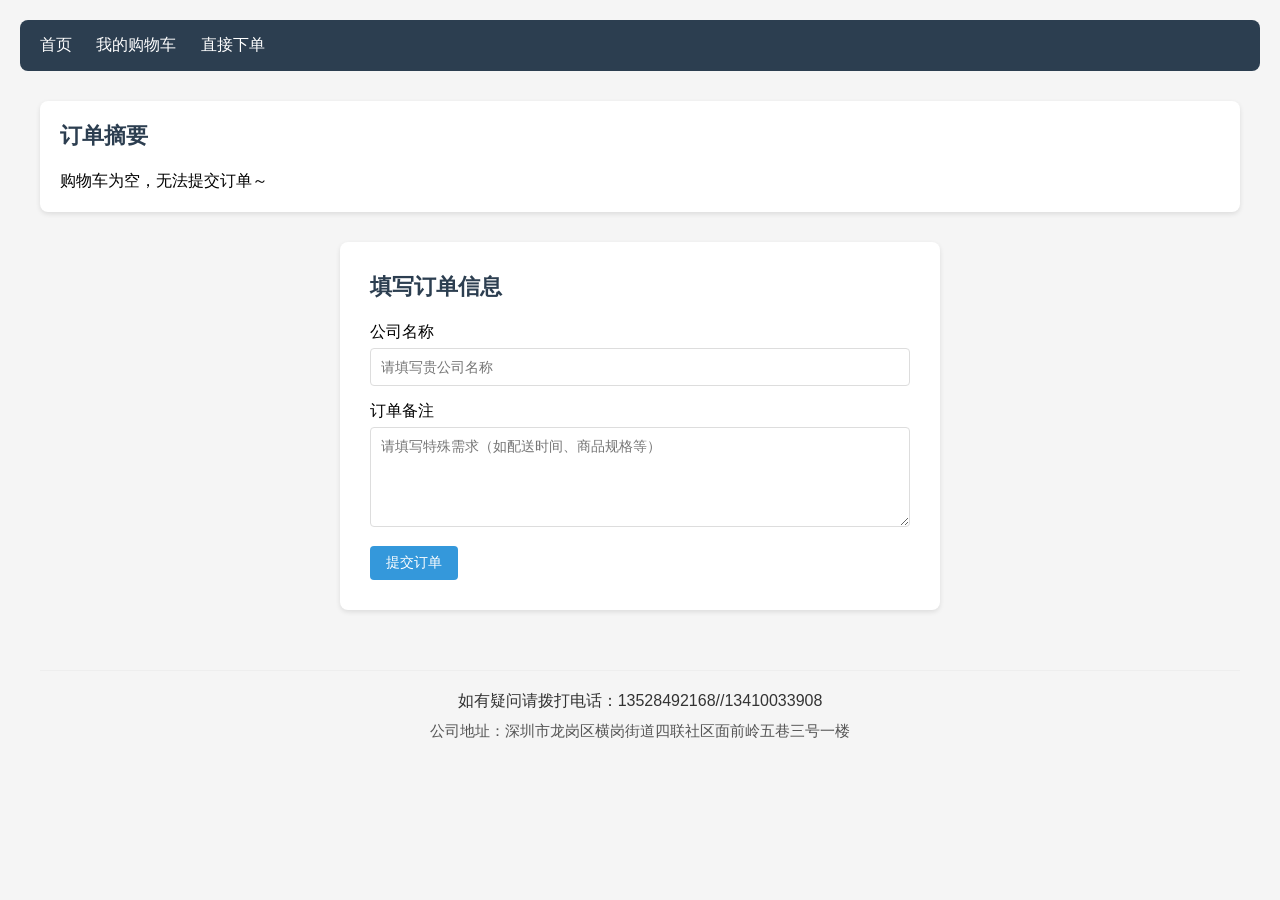
<file: order-form-cart.html>
<!DOCTYPE html>
<html lang="zh-CN">
<head>
  <meta charset="UTF-8">
  <meta name="viewport" content="width=device-width, initial-scale=1.0">
  <title>提交购物车订单 - 深圳市宏业农产品有限公司</title>
  <link rel="stylesheet" href="style.css">
  <style>
    .order-summary {
      background: white;
      padding: 20px;
      border-radius: 8px;
      box-shadow: 0 2px 5px rgba(0,0,0,0.1);
      margin-bottom: 30px;
    }
    .summary-item {
      padding: 10px 0;
      border-bottom: 1px solid #eee;
    }
    .summary-total {
      font-size: 18px;
      font-weight: bold;
      margin-top: 15px;
      color: #e74c3c;
    }
    /* 底部联系电话样式 */
    .footer-contact {
      margin-top: 60px;
      padding: 20px;
      background: #f5f5f5;
      text-align: center;
      font-size: 16px;
      color: #333;
      border-top: 1px solid #eee;
    }
    .footer-address {
      margin-top: 10px;
      font-size: 15px;
      color: #555;
    }
  </style>
</head>
<body>
  <div class="nav">
    <a href="index.html">首页</a>
    <a href="cart.html">我的购物车</a>
    <a href="order-form.html">直接下单</a>
  </div>

  <div class="container">
    <!-- 订单摘要 -->
    <div class="order-summary" id="orderSummary">
      <h3 class="form-title">订单摘要</h3>
      <div class="summary-empty">购物车为空，无法提交订单～</div>
    </div>

    <!-- 提交订单表单 -->
    <div class="form-box">
      <h3 class="form-title">填写订单信息</h3>
      <form id="cartOrderForm">
        <div class="form-group">
          <label for="companyName">公司名称</label>
          <input type="text" id="companyName" placeholder="请填写贵公司名称" required>
        </div>

        <div class="form-group">
          <label for="orderRemark">订单备注</label>
          <textarea id="orderRemark" placeholder="请填写特殊需求（如配送时间、商品规格等）"></textarea>
        </div>

        <button type="submit" class="btn btn-primary">提交订单</button>
      </form>
    </div>

    <!-- 底部联系电话 -->
    <div class="footer-contact">
      如有疑问请拨打电话：13528492168//13410033908
      <div class="footer-address">公司地址：深圳市龙岗区横岗街道四联社区面前岭五巷三号一楼</div>
    </div>
  </div>

  <script>
    // 加载订单摘要
    function loadOrderSummary() {
      const orderSummary = document.getElementById('orderSummary');
      let cart = JSON.parse(localStorage.getItem('cart')) || [];
      
      // 购物车为空
      if (cart.length === 0) {
        orderSummary.innerHTML = `
          <h3 class="form-title">订单摘要</h3>
          <div class="summary-empty">购物车为空，无法提交订单～</div>
        `;
        // 禁用提交按钮
        document.getElementById('cartOrderForm').querySelector('button').disabled = true;
        return;
      }

      // 计算总计
      let totalPrice = 0;
      let summaryHtml = `<h3 class="form-title">订单摘要</h3>`;
      
      cart.forEach(item => {
        const itemTotal = (item.price * item.count).toFixed(2);
        totalPrice += Number(itemTotal);
        summaryHtml += `
          <div class="summary-item">
            <div>${item.name} × ${item.count}${item.unit}</div>
            <div>单价：¥${item.price}/${item.unit} | 小计：¥${itemTotal}</div>
          </div>
        `;
      });
      
      summaryHtml += `<div class="summary-total">订单总计：¥${totalPrice.toFixed(2)}</div>`;
      orderSummary.innerHTML = summaryHtml;
      // 启用提交按钮
      document.getElementById('cartOrderForm').querySelector('button').disabled = false;
    }

    // 提交购物车订单
    document.getElementById('cartOrderForm').addEventListener('submit', function(e) {
      e.preventDefault();
      
      const companyName = document.getElementById('companyName').value;
      const remark = document.getElementById('orderRemark').value;
      let cart = JSON.parse(localStorage.getItem('cart')) || [];
      
      // 验证购物车
      if (cart.length === 0) {
        alert('购物车为空，无法提交订单！');
        return;
      }

      // 构造批量订单数据
      const order = {
        id: Date.now().toString(), // 订单ID
        createTime: new Date().toLocaleString(), // 下单时间
        companyName: companyName,
        remark: remark || '无',
        products: cart.map(item => ({
          name: item.name,
          price: item.price,
          unit: item.unit,
          count: item.count,
          categoryId: item.categoryId,
          itemTotal: (item.price * item.count).toFixed(2)
        })),
        totalPrice: cart.reduce((total, item) => total + (item.price * item.count), 0).toFixed(2)
      };

      // 保存订单到本地存储
      const orders = JSON.parse(localStorage.getItem('orders')) || [];
      orders.push(order);
      localStorage.setItem('orders', JSON.stringify(orders));

      // 清空购物车
      localStorage.removeItem('cart');

      // 提示并跳转
      alert('商品订单提交成功！深圳市宏业农产品有限公司会尽快联系您~');
      window.location.href = 'index.html';
    });

    // 页面加载时执行
    window.onload = loadOrderSummary;
  </script>
</body>
</html>
</file>
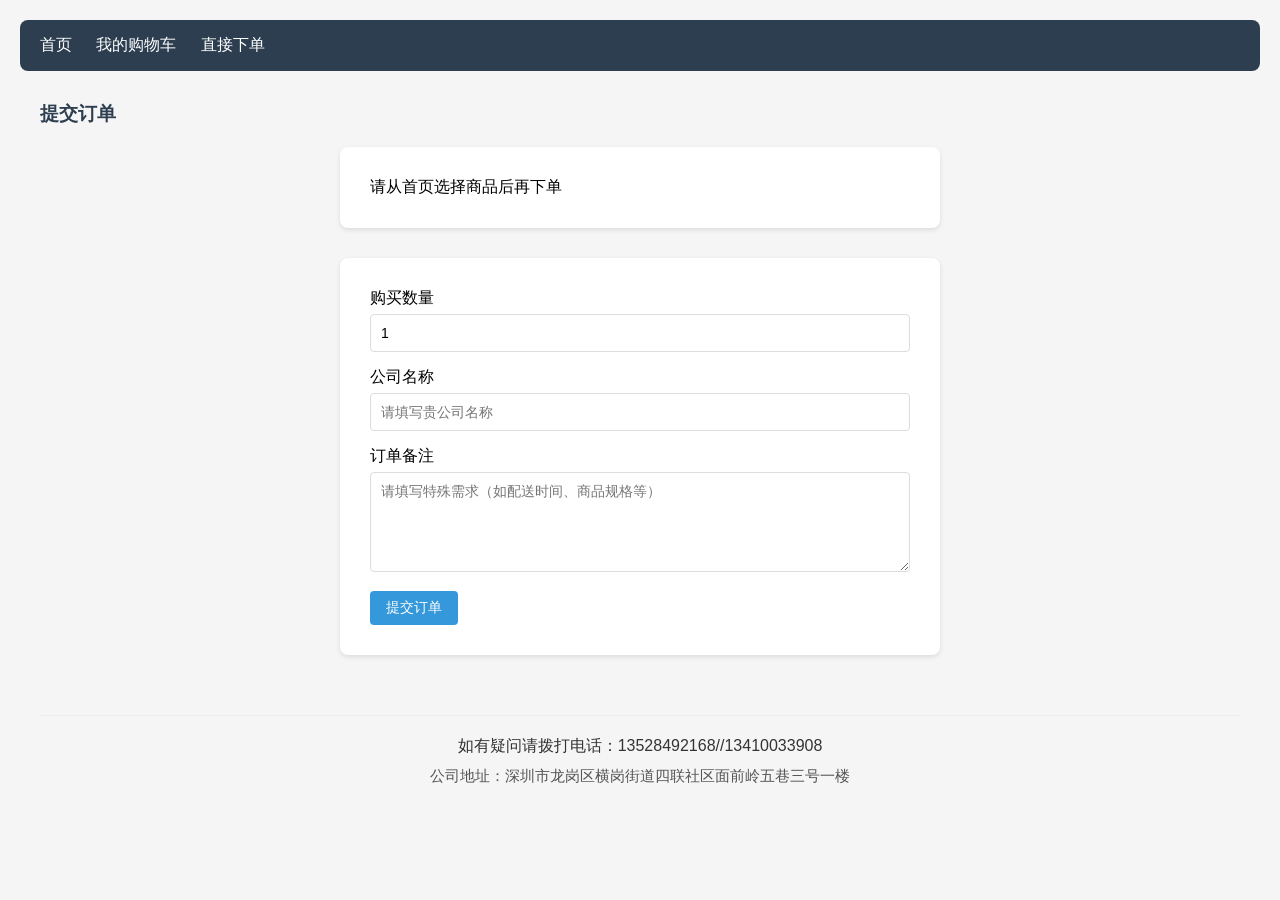
<file: order-form.html>
<!DOCTYPE html>
<html lang="zh-CN">
<head>
  <meta charset="UTF-8">
  <meta name="viewport" content="width=device-width, initial-scale=1.0">
  <title>提交订单 - 深圳市宏业农产品有限公司</title>
  <link rel="stylesheet" href="style.css">
  <style>
    .footer-contact {
      margin-top: 60px;
      padding: 20px;
      background: #f5f5f5;
      text-align: center;
      font-size: 16px;
      color: #333;
      border-top: 1px solid #eee;
    }
    .footer-address {
      margin-top: 10px;
      font-size: 15px;
      color: #555;
    }
  </style>
</head>
<body>
  <div class="nav">
    <a href="index.html">首页</a>
    <a href="cart.html">我的购物车</a>
    <a href="order-form.html">直接下单</a>
  </div>

  <div class="container">
    <h3 style="margin: 30px 0 20px; color: #2c3e50;">提交订单</h3>
    
    <div class="form-box" id="productInfoBox" style="margin-bottom: 30px;">
      <p>请从首页选择商品后再下单</p>
    </div>

    <div class="form-box">
      <form id="orderForm">
        <div class="form-group">
          <label for="count">购买数量</label>
          <input type="number" id="count" min="1" value="1" required>
        </div>

        <div class="form-group">
          <label for="companyName">公司名称</label>
          <input type="text" id="companyName" placeholder="请填写贵公司名称" required>
        </div>

        <div class="form-group">
          <label for="orderRemark">订单备注</label>
          <textarea id="orderRemark" placeholder="请填写特殊需求（如配送时间、商品规格等）"></textarea>
        </div>

        <button type="submit" class="btn btn-primary">提交订单</button>
      </form>
    </div>

    <div class="footer-contact">
      如有疑问请拨打电话：13528492168//13410033908
      <div class="footer-address">公司地址：深圳市龙岗区横岗街道四联社区面前岭五巷三号一楼</div>
    </div>
  </div>

  <script>
    // 获取URL参数中的商品ID
    function getUrlParam(name) {
      const reg = new RegExp(`(^|&)${name}=([^&]*)(&|$)`);
      const r = window.location.search.substr(1).match(reg);
      if (r != null) return unescape(r[2]);
      return null;
    }

    let productId = getUrlParam('productId');
    let product = null;

    // 加载商品信息
    function loadProductInfo() {
      const productInfoBox = document.getElementById('productInfoBox');
      const products = JSON.parse(localStorage.getItem('products')) || [];
      const categories = JSON.parse(localStorage.getItem('categories')) || [];
      
      product = products.find(p => p.id === productId);
      
      if (!product) {
        productInfoBox.innerHTML = '<p>该商品不存在，请重新选择</p>';
        document.getElementById('orderForm').querySelector('button').disabled = true;
        return;
      }

      // 获取分类名称
      const cat = categories.find(c => c.id === product.categoryId) || {name: '未分类'};
      
      // 显示商品信息
      productInfoBox.innerHTML = `
        <h4>商品信息</h4>
        <p>名称：${product.name}</p>
        <p>分类：${cat.name}</p>
        <p>单价：¥ ${product.price}/${product.unit}</p>
      `;
      document.getElementById('orderForm').querySelector('button').disabled = false;
    }

    // 提交订单
    document.getElementById('orderForm').addEventListener('submit', function(e) {
      e.preventDefault();
      
      if (!product) {
        alert('请选择有效的商品！');
        return;
      }

      const count = Number(document.getElementById('count').value);
      const companyName = document.getElementById('companyName').value;
      const remark = document.getElementById('orderRemark').value;
      const totalPrice = (product.price * count).toFixed(2);

      // 构造订单数据（新增categoryId）
      const order = {
        id: Date.now().toString(),
        createTime: new Date().toLocaleString(),
        productName: product.name,
        productPrice: product.price,
        productUnit: product.unit,
        categoryId: product.categoryId,
        count: count,
        totalPrice: totalPrice,
        companyName: companyName,
        remark: remark || '无'
      };

      // 保存订单
      const orders = JSON.parse(localStorage.getItem('orders')) || [];
      orders.push(order);
      localStorage.setItem('orders', JSON.stringify(orders));

      alert('商品订单提交成功！深圳市宏业农产品有限公司会尽快联系您~');
      window.location.href = 'index.html';
    });

    // 页面加载时执行
    window.onload = function() {
      if (productId) {
        loadProductInfo();
      } else {
        document.getElementById('orderForm').querySelector('button').disabled = true;
      }
    };
  </script>
</body>
</html>
</file>
<file: style.css>
/* 全局样式重置 */
* {
  margin: 0;
  padding: 0;
  box-sizing: border-box;
  font-family: "微软雅黑", sans-serif;
}

body {
  background-color: #f5f5f5;
  padding: 20px;
}

/* 导航栏 */
.nav {
  background-color: #2c3e50;
  padding: 15px 20px;
  border-radius: 8px;
  margin-bottom: 30px;
}

.nav a {
  color: white;
  text-decoration: none;
  margin-right: 20px;
  font-size: 16px;
}

.nav a:hover {
  color: #3498db;
}

/* 容器 */
.container {
  max-width: 1200px;
  margin: 0 auto;
}

/* 商品列表 */
.product-list {
  display: grid;
  grid-template-columns: repeat(auto-fill, minmax(280px, 1fr));
  gap: 20px;
  margin-bottom: 40px;
}

.product-item {
  background: white;
  padding: 20px;
  border-radius: 8px;
  box-shadow: 0 2px 5px rgba(0,0,0,0.1);
  text-align: center;
}

.product-img {
  width: 100%;
  height: 200px;
  object-fit: cover;
  border-radius: 4px;
  margin-bottom: 15px;
}

.product-name {
  font-size: 18px;
  margin-bottom: 10px;
}

.product-price {
  color: #e74c3c;
  font-size: 20px;
  font-weight: bold;
  margin-bottom: 15px;
}

/* 按钮通用样式 */
.btn {
  padding: 8px 16px;
  border: none;
  border-radius: 4px;
  cursor: pointer;
  font-size: 14px;
}

.btn-primary {
  background-color: #3498db;
  color: white;
}

.btn-primary:hover {
  background-color: #2980b9;
}

.btn-danger {
  background-color: #e74c3c;
  color: white;
}

.btn-danger:hover {
  background-color: #c0392b;
}

/* 订单表单 & 商品添加表单 */
.form-box {
  background: white;
  padding: 30px;
  border-radius: 8px;
  box-shadow: 0 2px 5px rgba(0,0,0,0.1);
  max-width: 600px;
  margin: 0 auto 40px;
}

.form-title {
  margin-bottom: 20px;
  font-size: 22px;
  color: #2c3e50;
}

.form-group {
  margin-bottom: 15px;
}

.form-group label {
  display: block;
  margin-bottom: 5px;
  font-weight: 500;
}

.form-group input,
.form-group textarea,
.form-group select {
  width: 100%;
  padding: 10px;
  border: 1px solid #ddd;
  border-radius: 4px;
  font-size: 14px;
}

.form-group textarea {
  resize: vertical;
  min-height: 100px;
}

/* 订单列表 */
.order-list {
  background: white;
  padding: 20px;
  border-radius: 8px;
  box-shadow: 0 2px 5px rgba(0,0,0,0.1);
}

.order-item {
  padding: 15px;
  border-bottom: 1px solid #eee;
  margin-bottom: 10px;
}

.order-item:last-child {
  border-bottom: none;
}

.order-info {
  margin-bottom: 10px;
}

.order-label {
  font-weight: bold;
  color: #2c3e50;
}

/* 老板登录页 */
.login-box {
  max-width: 400px;
  margin: 50px auto;
  background: white;
  padding: 30px;
  border-radius: 8px;
  box-shadow: 0 2px 5px rgba(0,0,0,0.1);
}
</file>
